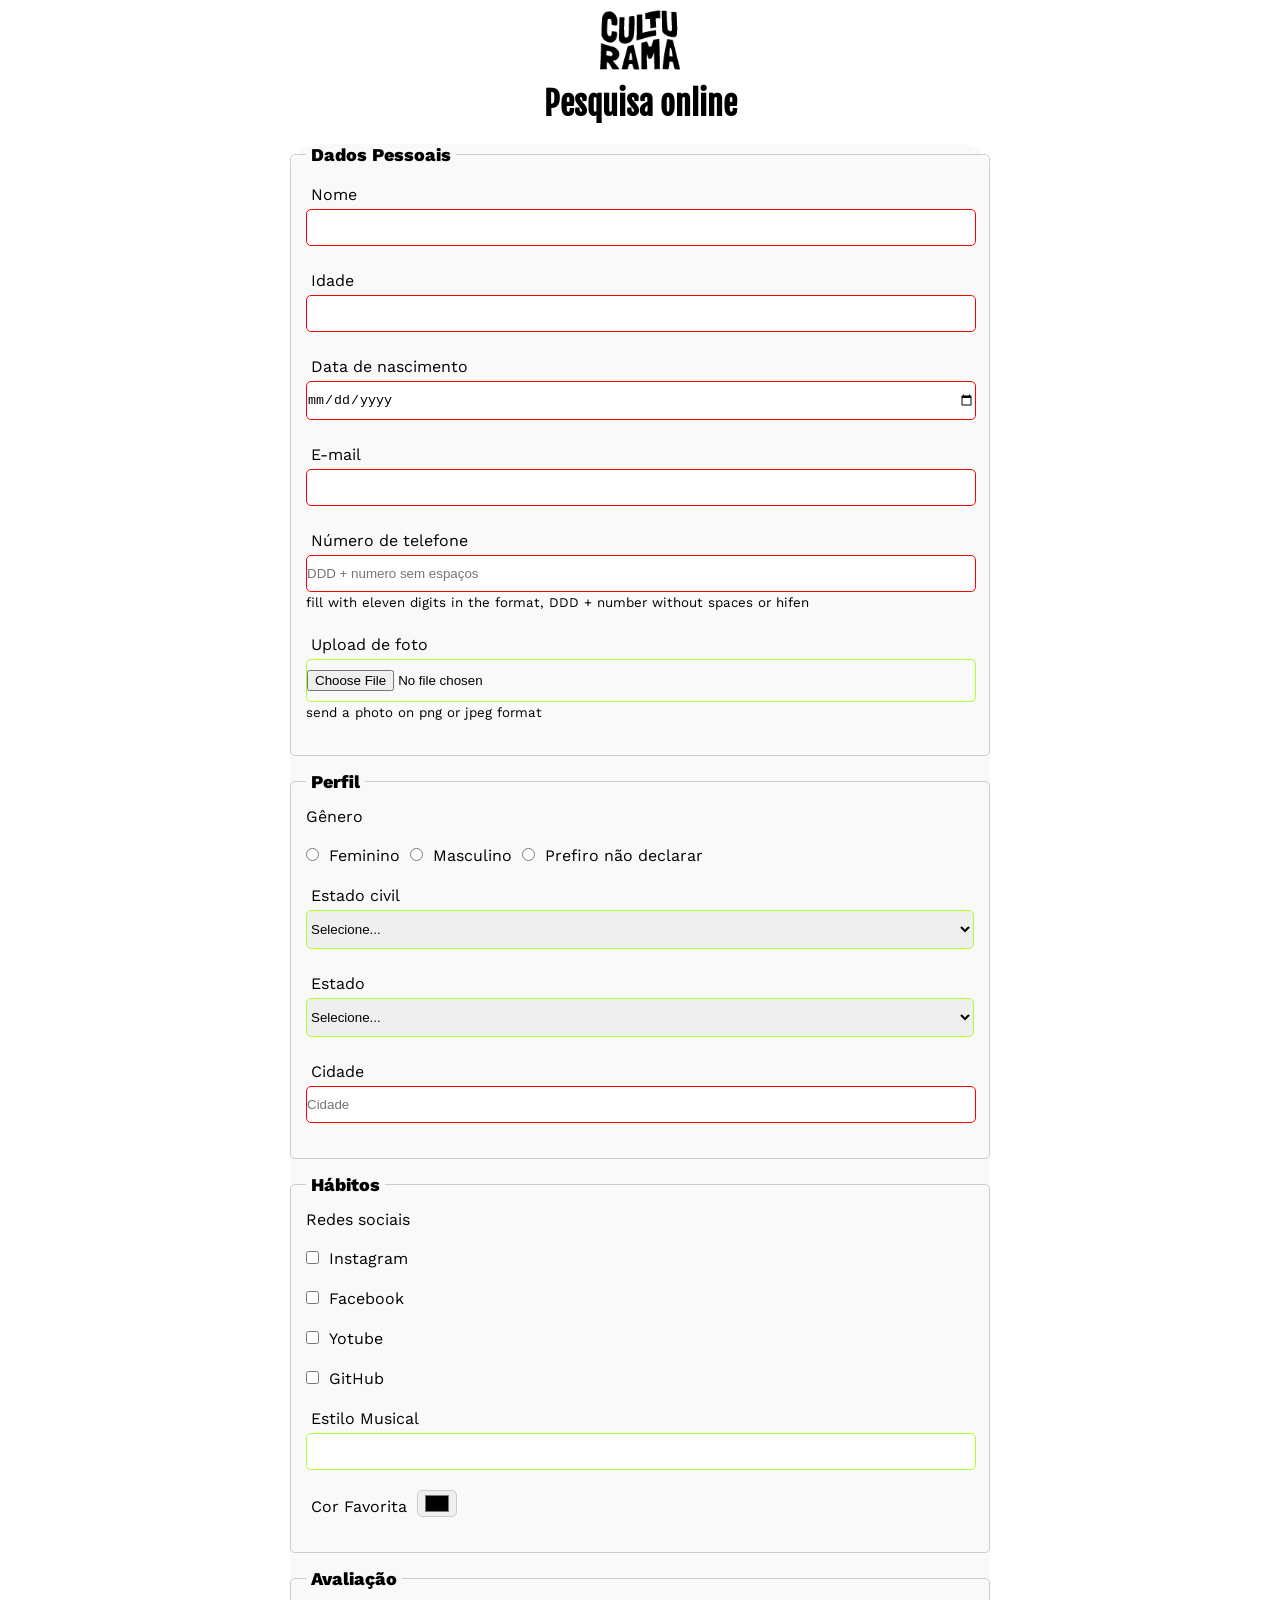
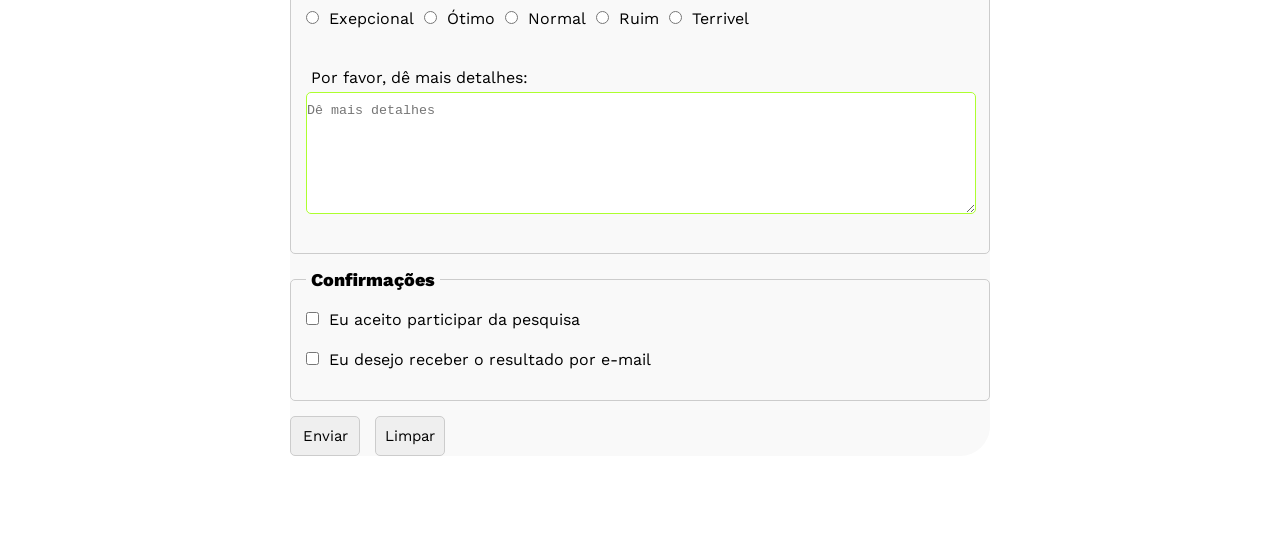
<file: index.html>
<!DOCTYPE html>
<html lang="en">
<head>
    <meta charset="UTF-8">
    <meta name="viewport" content="width=device-width, initial-scale=1.0">
    <link rel="stylesheet" href="css/style.css">

    <link rel="preconnect" href="https://fonts.googleapis.com">
    <link rel="preconnect" href="https://fonts.gstatic.com" crossorigin>
    <link href="https://fonts.googleapis.com/css2?family=Fjalla+One&display=swap" rel="stylesheet">

    <link rel="preconnect" href="https://fonts.googleapis.com">
    <link rel="preconnect" href="https://fonts.gstatic.com" crossorigin>
    <link href="https://fonts.googleapis.com/css2?family=Work+Sans:ital,wght@0,100..900;1,100..900&display=swap" rel="stylesheet">

    <link rel="shortcut icon" href="culturama-favicom.png" type="mage/x-icon">
    <title>Culturama Online Search</title>
</head>
<body>
    <main>
        <header>
            <img src="img/logo-culturama.png" alt="Logo com fundo branco sólido, sem elementos visíveis.">
            <H1> Pesquisa online</H1>
        </header>

        <section><!--search section-->

            <form action="success_page/index.html" method="get">

            
                <fieldset> <!--Personal Data Section-->

                    <legend>Dados Pessoais</legend>
                    <!--name selection-->
                        <label for="Name">Nome</label>
                        <input type = "text" id="Name" name="UserName" required>
                        <br>
                    <!--age selection-->
                        <label for="Age">Idade</label>
                        <input type = "number" id="Age" name="UserAge" min="12" max="100" required>
                        <br>
                    <!--BirthDate selection-->
                        <label for="Date">Data de nascimento</label>
                        <input type = "date" id="Date" name="BirthDate" required>
                        <br>
                    <!--Email selection-->
                        <label for="Email">E-mail</label>
                        <input type = "email" id="Email" name="UserEmail" required>
                        <br>
                    <!--Phone number selection-->
                        <label for="Phone">Número de telefone</label>
                        <input type="tel" id="Phone" name="UserPhoneNumber" aria-describedby="" required placeholder="DDD + numero sem espaços" pattern="[0-9]{11}">
                        <small id="PhoneHelp">fill with eleven digits in the format, DDD + number without spaces or hifen</small>
                        <br>
                    <!--Image upload selection-->
                        <label for="Image">Upload de foto</label>
                        <input type="file" id="Image" name="UserImage" accept="image/*" aria-describedby="ImageHelp">
                        <small id="ImageHelp">send a photo on png or jpeg format</small>
                        <br> 
                </fieldset>

                
                <fieldset> <!--Perfil Section-->
                    <legend>Perfil</legend>

                    <!--Gender selection-->
                        <p>Gênero</p>

                        <input id="Female" type="radio" name="UserGender" value="Female">
                        <label for="Female" >Feminino</label>

                        <input id="Male" type="radio" name="UserGender" value="Male">
                        <label for="Male" >Masculino</label>

                        <input id="NotInformed" type="radio" name="UserGender" value="PreferNotToDeclare">
                        <label for="NotInformed" >Prefiro não declarar</label>
                        <br>
                    
                    <!--Civil State selection-->
                        <label for="Marital">Estado civil</label>
                        <select name="MaritalStatus" id="Marital">
                            <option id="Marital" value="NotInformed">Selecione...</option>
                            <option id="Marital" value="Marry">Casado</option>
                            <option id="Marital" value="Single">Solteiro</option>
                            <option id="Marital" value="Divorced">Divorciado</option>
                            <option id="Marital" value="Widower">Viuvo</option>
                            <option id="Marital" value="StableUnion">União estavel</option>
                        </select>
                        <br>
                    
                    <!--State selection-->
                        <label for="State" >Estado</label>
                            <select name="UserState" id="State" required>

                                <option id="State" value="StateNotSelected">Selecione...</option>
                                <option id="State" value="Acre">Acre</option>
                                <option id="State" value="Alagoas">Alagoas</option>
                                <option id="State" value="Amapa">Amapá</option>
                                <option id="State" value="Amazonas">Amazonas</option>
                                <option id="State" value="Bahia">Bahia</option>
                                <option id="State" value="Ceara">Ceará</option>
                                <option id="State" value="DistritoFederal">Distrito Federal</option>
                                <option id="State" value="EspiritoSanto">Espírito Santo</option>
                                <option id="State" value="Goias">Goiás</option>
                                <option id="State" value="Maranhao">Maranhão</option>
                                <option id="State" value="MatoGrosso">Mato Grosso</option>
                                <option id="State" value="MatoGrossoDoSul">Mato Grosso do Sul</option>
                                <option id="State" value="MinasGerais">Minas Gerais</option>
                                <option id="State" value="Para">Pará</option>
                                <option id="State" value="Paraiba">Paraíba</option>
                                <option id="State" value="Parana">Paraná</option>
                                <option id="State" value="Pernambuco">Pernambuco</option>
                                <option id="State" value="Piaui">Piauí</option>
                                <option id="State" value="RioDeJaneiro">Rio de Janeiro</option>
                                <option id="State" value="RioGrandeDoNorte">Rio Grande do Norte</option>
                                <option id="State" value="RioGrandeDoSul">Rio Grande do Sul</option>
                                <option id="State" value="Rondonia">Rondônia</option>
                                <option id="State" value="Roraima">Roraima</option>
                                <option id="State" value="SantaCatarina">Santa Catarina</option>
                                <option id="State" value="SaoPaulo">São Paulo</option>
                                <option id="State" value="Sergipe">Sergipe</option>
                                <option id="State" value="Tocantins">Tocantins</option>
                            </select>
                            <br>

                    <!--City text selection-->
                        <label for="City">Cidade</label>
                        <input type = "text" id="City" name="UserCity" required placeholder="Cidade">

                </fieldset>

                <fieldset><!--Habits Section-->
                    <legend>Hábitos</legend>

                        <!--social network selection-->
                            <p>Redes sociais</p> 
                            <input id="instagram" type="checkbox" name="social" value="instagram">
                            <label for="instagram">Instagram</label>
                            <br>
                            <input id="Facebook" type="checkbox" name="social" value="Facebook">
                            <label for="Facebook">Facebook</label>
                            <br>
                            <input id="Yotube" type="checkbox" name="social" value="Yotube">
                            <label for="Yotube">Yotube</label>
                            <br>
                            <input id="GitHub" type="checkbox" name="social" value="GitHub">
                            <label for="GitHub" >GitHub</label>
                            <br>

                        <!--Musical Style selection-->
                            <label for="MusicStyle">Estilo Musical</label>
                            <input name="Music" id="MusicStyle" list = "styletypes"></input>

                            <datalist id="styletypes">
                                <option value="Rock"></option>
                                <option value="Pop"></option>
                                <option value="Samba"></option>
                                <option value="Sertanejo"></option>
                                <option value="Rap"></option>


                            </datalist>
                            <br>

                        <!--Favorite color selection-->
                            <label for="FavoriteColor">Cor Favorita</label>
                            <input type="color" id="FavoriteColor" name="UserFavoriteColor">

                </fieldset>

                <fieldset> <!--User opinion section-->
                    <legend>Avaliação</legend>

                        <!--Evaluation selection-->
                            <input type="radio" id="Exepcional" name="UserOpinion" value="Exepcional">
                            <label for="Exepcional">Exepcional</label>

                            <input type="radio" id="Great" name="UserOpinion" value="Great">
                            <label for="Great">Ótimo</label>

                            <input type="radio" id="Regular" name="UserOpinion" value="Regular">
                            <label for="Regular">Normal</label>

                            <input type="radio" id="Bad" name="UserOpinion" value="Bad">
                            <label for="Bad">Ruim</label>

                            <input type="radio" id="Terrible" name="UserOpinion" value="Terrible">
                            <label for="Terrible">Terrivel</label>

                        <!--Text evaluation-->
                            <br><br>
                            <label for="UserEvaluation">Por favor, dê mais detalhes:</label>
                            <textarea name="Opinion" id="UserEvaluation" placeholder="Dê mais detalhes"></textarea>
                </fieldset>

                <fieldset><!--lgpd conssent-->
                    <legend>Confirmações</legend>
                    <!--User LGPD consent-->
                        <input type="checkbox" name="UserConssentLGPD" id="UserLGPDterm" value="acceptLGPD" required>
                        <label for="UserLGPDterm">Eu aceito participar da pesquisa</label>
                        <br>
                    <!--User seding e-mail consent-->
                        <input type="checkbox" name="UserConssentEmail" id="UserEmailTerm" value="acceptEmail">
                        <label for="UserEmailTerm">Eu desejo receber o resultado por e-mail</label>
                </fieldset>


                
                <button type="submit" aria-label="Sent formulary data">Enviar</button>
                <button type="reset" aria-label="Clean formulary data">Limpar</button>
                
            </form>
        </section>
    </main>
</body>
</html>
</file>
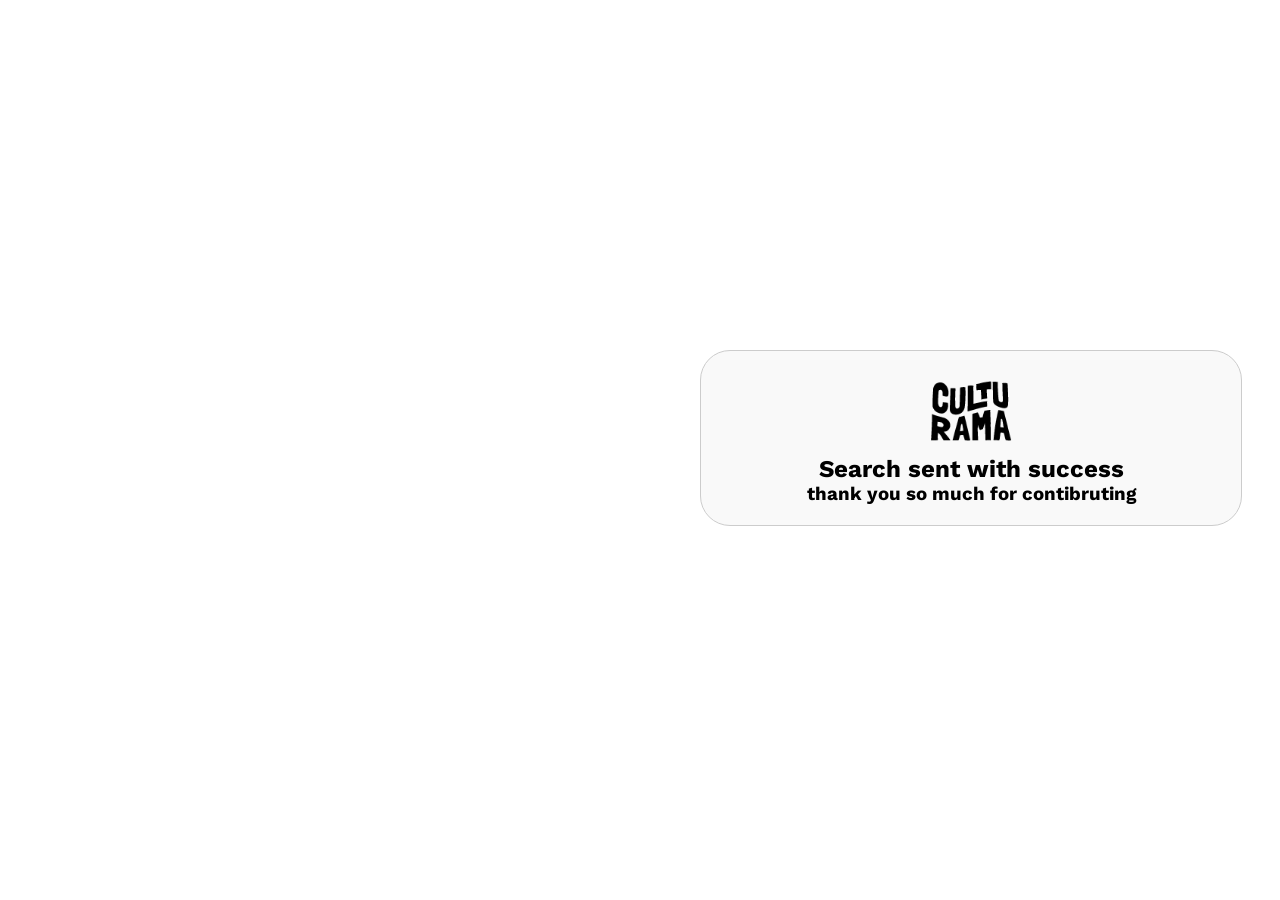
<file: success_page/index.html>
<!DOCTYPE html>
<html lang="en">
<head>
    <meta charset="UTF-8">
    <meta name="viewport" content="width=device-width, initial-scale=1.0">
    <link rel="stylesheet" href="/success_page/css/style.css">
    <link rel="shortcut icon" href="/culturama-favicom.png" type="image/x-icon">

    <link rel="preconnect" href="https://fonts.googleapis.com">
    <link rel="preconnect" href="https://fonts.gstatic.com" crossorigin>
    <link href="https://fonts.googleapis.com/css2?family=Fjalla+One&display=swap" rel="stylesheet">

    <link rel="preconnect" href="https://fonts.googleapis.com">
    <link rel="preconnect" href="https://fonts.gstatic.com" crossorigin>
    <link href="https://fonts.googleapis.com/css2?family=Work+Sans:ital,wght@0,100..900;1,100..900&display=swap" rel="stylesheet">
    <title>Culturama Online Search</title>
</head>

<body>
    <section>
        <img src="/img/logo-culturama.png" alt="Logo com fundo branco sólido, sem elementos visíveis.">
        <h1 role="alert">Search sent with success</h1>
        <h3>thank you so much for contibruting</h3>
    </section>
</body>
</html>
</file>
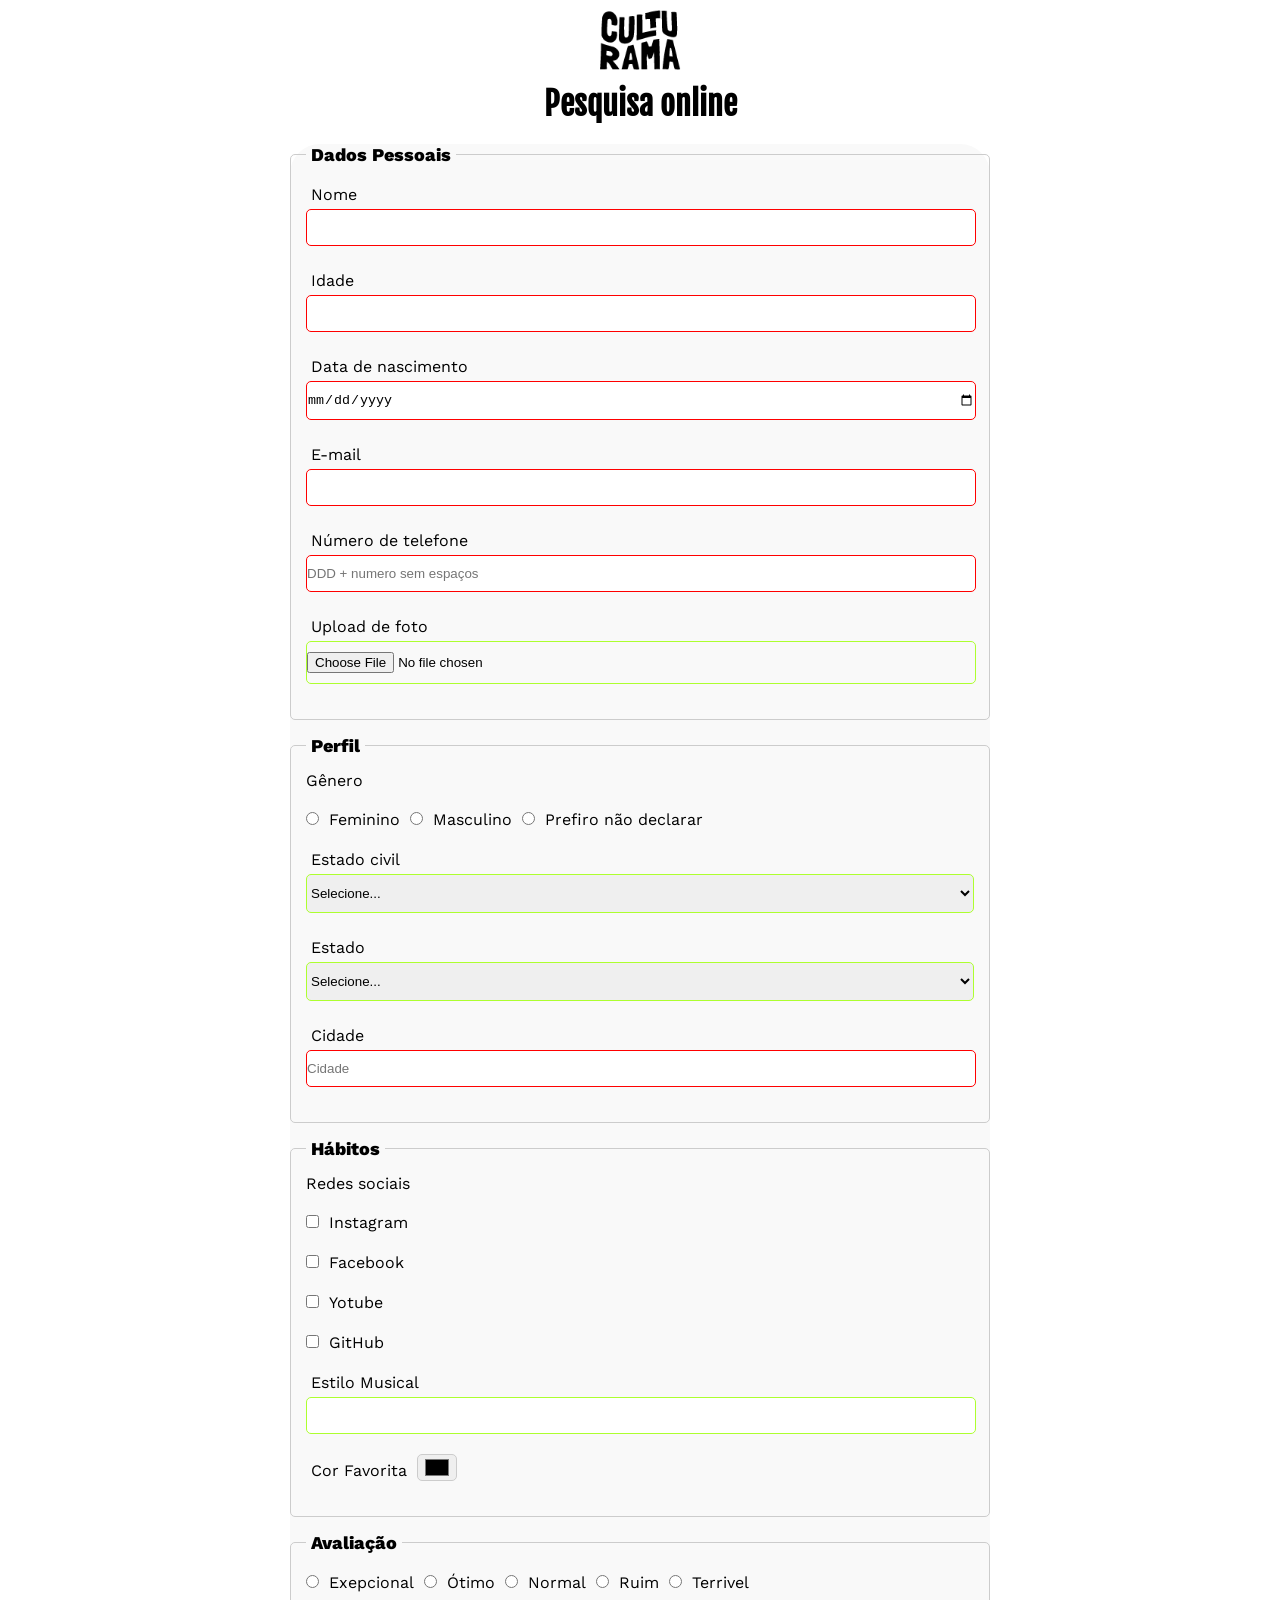
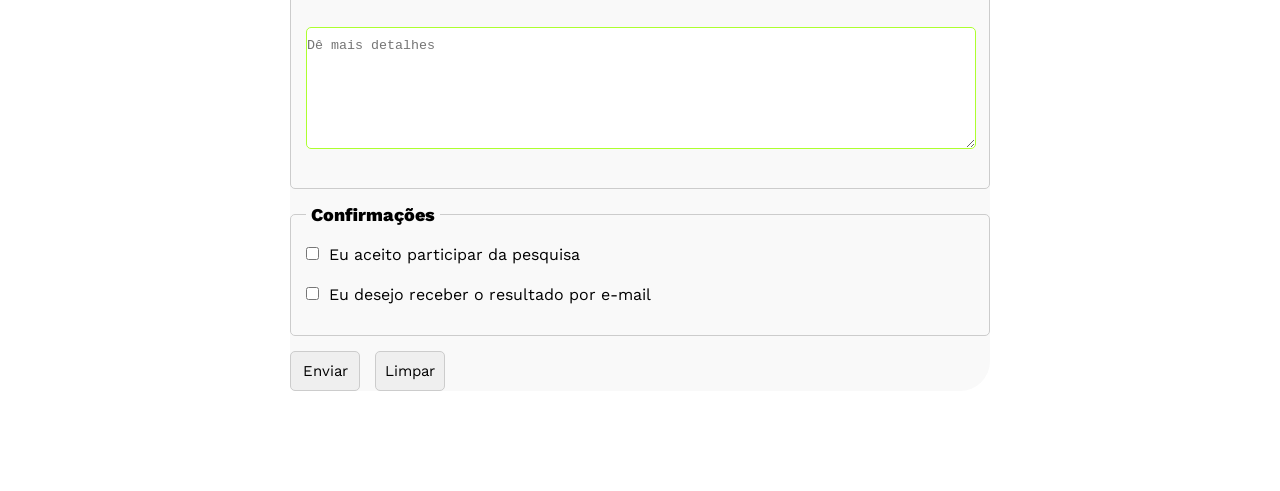
<file: main_page/css/index.html>
<!DOCTYPE html>
<html lang="en">
<head>
    <meta charset="UTF-8">
    <meta name="viewport" content="width=device-width, initial-scale=1.0">
    <link rel="stylesheet" href="/main_page/css/style.css">

    <link rel="preconnect" href="https://fonts.googleapis.com">
    <link rel="preconnect" href="https://fonts.gstatic.com" crossorigin>
    <link href="https://fonts.googleapis.com/css2?family=Fjalla+One&display=swap" rel="stylesheet">

    <link rel="preconnect" href="https://fonts.googleapis.com">
    <link rel="preconnect" href="https://fonts.gstatic.com" crossorigin>
    <link href="https://fonts.googleapis.com/css2?family=Work+Sans:ital,wght@0,100..900;1,100..900&display=swap" rel="stylesheet">

    <link rel="shortcut icon" href="/culturama-favico.png" type="mage/x-icon">
    <title>Culturama Online Search</title>
</head>
<body>
    <main>
        <header>
            <img src="/img/logo-culturama.png" alt="Logo com fundo branco sólido, sem elementos visíveis.">
            <H1> Pesquisa online</H1>
        </header>

        <section><!--search section-->

            <form action="/success_page/index.html" method="get">

            
                <fieldset> <!--Personal Data Section-->

                    <legend>Dados Pessoais</legend>
                    <!--name selection-->
                        <label for="Name">Nome</label>
                        <input type = "text" id="Name" name="UserName" required>
                        <br>
                    <!--age selection-->
                        <label for="Age">Idade</label>
                        <input type = "number" id="Age" name="UserAge" min="12" max="100" required>
                        <br>
                    <!--BirthDate selection-->
                        <label for="Date">Data de nascimento</label>
                        <input type = "date" id="Date" name="BirthDate" required>
                        <br>
                    <!--Email selection-->
                        <label for="Email">E-mail</label>
                        <input type = "email" id="Email" name="UserEmail" required>
                        <br>
                    <!--Phone number selection-->
                        <label for="Phone">Número de telefone</label>
                        <input type="number" id="Phone" name="UserPhoneNumber" required placeholder="DDD + numero sem espaços" pattern="[0-9]{11}">
                        <br>
                    <!--Image upload selection-->
                        <label for="Image">Upload de foto</label>
                        <input type="file" id="Image" name="UserImage" accept="image/*">
                        <br> 
                </fieldset>

                
                <fieldset> <!--Perfil Section-->
                    <legend>Perfil</legend>

                    <!--Gender selection-->
                        <p>Gênero</p>

                        <input id="Female" type="radio" name="UserGender" value="Female">
                        <label for="Female" >Feminino</label>

                        <input id="Male" type="radio" name="UserGender" value="Male">
                        <label for="Male" >Masculino</label>

                        <input id="NotInformed" type="radio" name="UserGender" value="PreferNotToDeclare">
                        <label for="NotInformed" >Prefiro não declarar</label>
                        <br>
                    
                    <!--Civil State selection-->
                        <label for="Marital">Estado civil</label>
                        <select name="MaritalStatus" id="Marital">
                            <option id="Marital" value="NotInformed">Selecione...</option>
                            <option id="Marital" value="Marry">Casado</option>
                            <option id="Marital" value="Single">Solteiro</option>
                            <option id="Marital" value="Divorced">Divorciado</option>
                            <option id="Marital" value="Widower">Viuvo</option>
                            <option id="Marital" value="StableUnion">União estavel</option>
                        </select>
                        <br>
                    
                    <!--State selection-->
                        <label for="State" >Estado</label>
                            <select name="UserState" id="State" required>

                                <option id="State" value="StateNotSelected">Selecione...</option>
                                <option id="State" value="Acre">Acre</option>
                                <option id="State" value="Alagoas">Alagoas</option>
                                <option id="State" value="Amapa">Amapá</option>
                                <option id="State" value="Amazonas">Amazonas</option>
                                <option id="State" value="Bahia">Bahia</option>
                                <option id="State" value="Ceara">Ceará</option>
                                <option id="State" value="DistritoFederal">Distrito Federal</option>
                                <option id="State" value="EspiritoSanto">Espírito Santo</option>
                                <option id="State" value="Goias">Goiás</option>
                                <option id="State" value="Maranhao">Maranhão</option>
                                <option id="State" value="MatoGrosso">Mato Grosso</option>
                                <option id="State" value="MatoGrossoDoSul">Mato Grosso do Sul</option>
                                <option id="State" value="MinasGerais">Minas Gerais</option>
                                <option id="State" value="Para">Pará</option>
                                <option id="State" value="Paraiba">Paraíba</option>
                                <option id="State" value="Parana">Paraná</option>
                                <option id="State" value="Pernambuco">Pernambuco</option>
                                <option id="State" value="Piaui">Piauí</option>
                                <option id="State" value="RioDeJaneiro">Rio de Janeiro</option>
                                <option id="State" value="RioGrandeDoNorte">Rio Grande do Norte</option>
                                <option id="State" value="RioGrandeDoSul">Rio Grande do Sul</option>
                                <option id="State" value="Rondonia">Rondônia</option>
                                <option id="State" value="Roraima">Roraima</option>
                                <option id="State" value="SantaCatarina">Santa Catarina</option>
                                <option id="State" value="SaoPaulo">São Paulo</option>
                                <option id="State" value="Sergipe">Sergipe</option>
                                <option id="State" value="Tocantins">Tocantins</option>
                            </select>
                            <br>

                    <!--City text selection-->
                        <label for="City">Cidade</label>
                        <input type = "text" id="City" name="UserCity" required placeholder="Cidade">

                </fieldset>

                <fieldset><!--Habits Section-->
                    <legend>Hábitos</legend>

                        <!--social network selection-->
                            <p>Redes sociais</p> 
                            <input id="instagram" type="checkbox" name="social" value="instagram">
                            <label for="instagram">Instagram</label>
                            <br>
                            <input id="Facebook" type="checkbox" name="social" value="Facebook">
                            <label for="Facebook">Facebook</label>
                            <br>
                            <input id="Yotube" type="checkbox" name="social" value="Yotube">
                            <label for="Yotube">Yotube</label>
                            <br>
                            <input id="GitHub" type="checkbox" name="social" value="GitHub">
                            <label for="GitHub" >GitHub</label>
                            <br>

                        <!--Musical Style selection-->
                            <label for="MusicStyle">Estilo Musical</label>
                            <input name="Music" id="MusicStyle" list = "styletypes"></input>

                            <datalist id="styletypes">
                                <option value="Rock"></option>
                                <option value="Pop"></option>
                                <option value="Samba"></option>
                                <option value="Sertanejo"></option>
                                <option value="Rap"></option>


                            </datalist>
                            <br>

                        <!--Favorite color selection-->
                            <label for="FavoriteColor">Cor Favorita</label>
                            <input type="color" id="FavoriteColor" name="UserFavoriteColor">

                </fieldset>

                <fieldset> <!--User opinion section-->
                    <legend>Avaliação</legend>

                        <!--Evaluation selection-->
                            <input type="radio" id="Exepcional" name="UserOpinion" value="Exepcional">
                            <label for="Exepcional">Exepcional</label>

                            <input type="radio" id="Great" name="UserOpinion" value="Great">
                            <label for="Great">Ótimo</label>

                            <input type="radio" id="Regular" name="UserOpinion" value="Regular">
                            <label for="Regular">Normal</label>

                            <input type="radio" id="Bad" name="UserOpinion" value="Bad">
                            <label for="Bad">Ruim</label>

                            <input type="radio" id="Terrible" name="UserOpinion" value="Terrible">
                            <label for="Terrible">Terrivel</label>

                        <!--Text evaluation-->
                            <br><br>
                            <textarea name="Opinion" id="UserEvaluation" placeholder="Dê mais detalhes"></textarea>
                </fieldset>

                <fieldset><!--lgpd conssent-->
                    <legend>Confirmações</legend>
                    <!--User LGPD consent-->
                        <input type="checkbox" name="UserConssentLGPD" id="UserLGPDterm" value="acceptLGPD" required>
                        <label for="UserLGPDterm">Eu aceito participar da pesquisa</label>
                        <br>
                    <!--User seding e-mail consent-->
                        <input type="checkbox" name="UserConssentEmail" id="UserEmailTerm" value="acceptEmail">
                        <label for="UserEmailTerm">Eu desejo receber o resultado por e-mail</label>
                </fieldset>


                
                <button type="submit">Enviar</button>
                <button type="reset">Limpar</button>
                
            </form>
        </section>
    </main>
</body>
</html>
</file>
<file: css/style.css>
*{
    padding: 0 0 0 0;
    margin: 0 0 0 0;
}
/* defining fonts */
.fjalla-one-regular {
  font-family: "Fjalla One", sans-serif;
  font-weight: 400;
  font-style: normal;
}

.work-sans {
  font-family: "Work Sans", sans-serif;
  font-optical-sizing: auto;
  font-weight: 400;
  font-style: oblique;
}

main{ /*the main tag is useful so we don't use the body tag, who uses our whole page*/
    font-family:"Work Sans", sans-serif;
    width: 100%;
    max-width: 700px;
    margin: 0 auto; /*does so everything inside the main tag (almost all code) gets certerd*/
}
header{
    font-family: "Fjalla One", sans-serif,Arial;
    text-align: center;
    margin-bottom: 20px;
}
img{
    width: 100px;
}
form{
    background-color: #f9f9f9;
    border-radius: 30px;
    border-radius: 30px;
    margin-bottom: 100px;
}
fieldset{
    padding: 15px;
    margin-bottom: 15px;
    border: 1px solid #cccccc;
    border-radius: 5px;
}   

label{
    display: inline-block;
    margin: 5px;
}
input[type = "tel"],input[type="file"]
{
margin-bottom: 0;
}

small
{
    display: inline-block;
    margin-bottom: 20px;
}

p{
    margin:0 0 15px;
}

legend{
    font-weight: 800;
    font-size: 18px;
    padding: 0 5px;
}

input, select, textarea{
    width: 100%;
    padding: 10px 0;
    margin-bottom: 20px;
    border: 1px solid #cccccc;
    border-radius: 5px;

}

textarea{
    min-height: 100px;
}

input[type="radio"],
input[type="checkbox"]{
    width: auto;
}

input[type="color"]{
    width: 40px;
    padding: 0 5px;
}

/* changes input color when its invalid */
input:invalid,
select:invalid,
textarea:invalid{
    border-color:red;
}

input:valid,
select:valid,
textarea:valid{
    border-color:greenyellow;
}

button{
    width: 70px;
    height: 40px;
    border: 1px solid #cccccc;
    border-radius: 5px;
    font-family:"Work Sans", sans-serif;
    font-size: 15px;
    margin-right:10px;
    cursor: pointer;
    
}

/* fixes color input as white */
input[type="color"]{
    border: 1px solid #cccccc;
}

button:hover{
       border: 1px solid #8f8f8f;
}
</file>
<file: success_page/css/style.css>
*{
    padding: 0 0 0 0;
    margin: 0 0 0 0;
}
/* defining fonts */
.fjalla-one-regular {
  font-family: "Fjalla One", sans-serif;
  font-weight: 400;
  font-style: normal;
}

.work-sans {
  font-family: "Work Sans", sans-serif;
  font-optical-sizing: auto;
  font-weight: 400;
  font-style: oblique;
}

img{
    width: 100px;
}

body{
    font-family:"Work Sans", sans-serif;
    text-align: center;
}

section{
    background-color: #f9f9f9;
    text-align: center;
    width: 500px;
    margin-top:  350px;
    margin-left: 700px;
    border-radius: 30px;
    padding: 20px;
    border: 1px solid #cccccc;
  
}
</file>
<file: main_page/css/style.css>
*{
    padding: 0 0 0 0;
    margin: 0 0 0 0;
}
/* defining fonts */
.fjalla-one-regular {
  font-family: "Fjalla One", sans-serif;
  font-weight: 400;
  font-style: normal;
}

.work-sans {
  font-family: "Work Sans", sans-serif;
  font-optical-sizing: auto;
  font-weight: 400;
  font-style: oblique;
}

main{ /*the main tag is useful so we don't use the body tag, who uses our whole page*/
    font-family:"Work Sans", sans-serif;
    width: 100%;
    max-width: 700px;
    margin: 0 auto; /*does so everything inside the main tag (almost all code) gets certerd*/
}
header{
    font-family: "Fjalla One", sans-serif,Arial;
    text-align: center;
    margin-bottom: 20px;
}
img{
    width: 100px;
}
form{
    background-color: #f9f9f9;
    border-radius: 30px;
    border-radius: 30px;
    margin-bottom: 100px;
}
fieldset{
    padding: 15px;
    margin-bottom: 15px;
    border: 1px solid #cccccc;
    border-radius: 5px;
}   

label{
    display: inline-block;
    margin: 5px;
}
p{
    margin:0 0 15px;
}

legend{
    font-weight: 800;
    font-size: 18px;
    padding: 0 5px;
}

input, select, textarea{
    width: 100%;
    padding: 10px 0;
    margin-bottom: 20px;
    border: 1px solid #cccccc;
    border-radius: 5px;

}

textarea{
    min-height: 100px;
}

input[type="radio"],
input[type="checkbox"]{
    width: auto;
}

input[type="color"]{
    width: 40px;
    padding: 0 5px;
}

/* changes input color when its invalid */
input:invalid,
select:invalid,
textarea:invalid{
    border-color:red;
}

input:valid,
select:valid,
textarea:valid{
    border-color:greenyellow;
}

button{
    width: 70px;
    height: 40px;
    border: 1px solid #cccccc;
    border-radius: 5px;
    font-family:"Work Sans", sans-serif;
    font-size: 15px;
    margin-right:10px;
    cursor: pointer;
    
}

/* fixes color input as white */
input[type="color"]{
    border: 1px solid #cccccc;
}

button:hover{
       border: 1px solid #8f8f8f;
}
</file>
